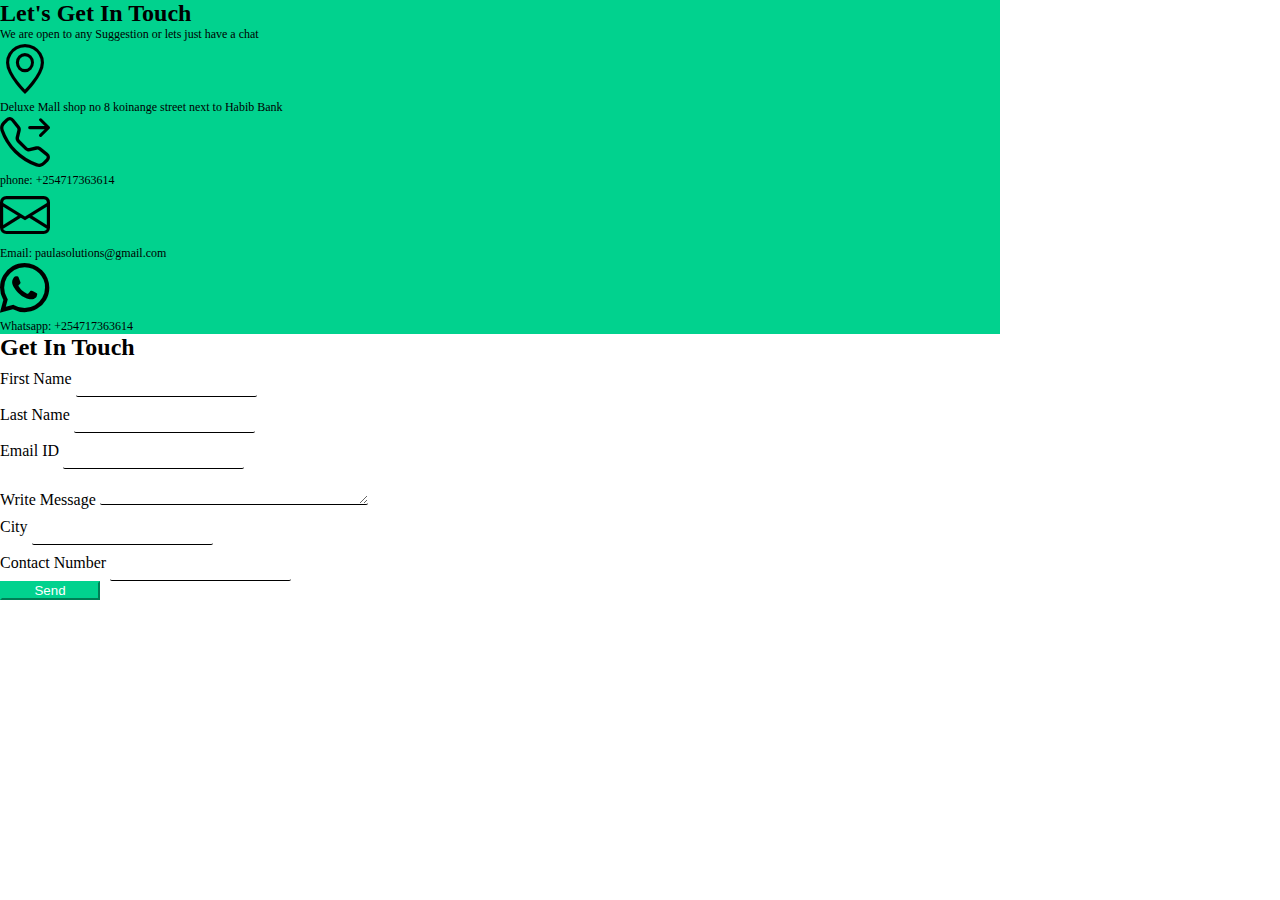
<file: contact.html>
<!DOCTYPE html>
<html lang="en">

<head>
    <meta charset="UTF-8">
    <meta http-equiv="X-UA-Compatible" content="IE=edge">
    <meta name="viewport" content="width=device-width, initial-scale=1.0">
    <!-- bootsrap css -->
    <link href="https://cdn.jsdelivr.net/npm/bootstrap@5.0.2/dist/css/bootstrap.min.css" rel="stylesheet"
        integrity="sha384-EVSTQN3/azprG1Anm3QDgpJLIm9Nao0Yz1ztcQTwFspd3yD65VohhpuuCOmLASjC" crossorigin="anonymous">
        <!--bootstrap icons -->
        <link rel="stylesheet" href="https://cdn.jsdelivr.net/npm/bootstrap-icons@1.10.5/font/bootstrap-icons.css">
        <!-- external css -->
        <link rel="stylesheet" href="contact.css">
    <title>Document</title>
</head>

<body>
    <div class="container mt-5 shadow">
        <div class="row">
            <div class="col-md-4 bg-primary text-white p-5">
                <h2>Let's Get In Touch</h2>
                <p>We are open to any Suggestion or lets just have a chat</p>
                <div class="d-flex mt-2">
                <i class="bi bi-geo-alt"></i>
                <p class="mt-3 ms-3">Deluxe Mall shop no 8 koinange street next to Habib Bank</p>

                </div>
                <div class="d-flex mt-2">
                    <i class="bi bi-telephone-forward"></i>
                    <p class="mt-3 ms-3"> phone: +254717363614</p>

                </div>
                <div class="d-flex mt-2">
                    <i class="bi bi-envelope"></i>
                    <p class="mt-3 ms-3">Email: paulasolutions@gmail.com</p>

                </div>
              
                <div class="d-flex mt-2">
                    <i class="bi bi-whatsapp"></i>
                    <p class="mt-3 ms-3">Whatsapp: +254717363614</p>
                </div>

            </div>
            <div class="col-md-8 p-5">
                <h2>Get In Touch</h2>
                <form class="row g-3 contactform mt-4">
                    <div class="col-md-6">
                      <label for="inputEmail4" class="form-label">First Name</label>
                      <input type="email" class="form-control" id="inputEmail4">
                    </div>
                    <div class="col-md-6">
                      <label for="inputPassword4" class="form-label">Last Name</label>
                      <input type="password" class="form-control" id="inputPassword4">
                    </div>
                    <div class="col-12">
                      <label for="inputAddress2" class="form-label">Email ID</label>
                      <input type="text" class="form-control" id="inputAddress">
                    </div>
                    <div class="col-md-12">
                      <label for="comments" class="form-label">Write Message</label>
                      <textarea name="comments" id="comments" cols="30" rows="5" class="form-control" required></textarea>
                   </div>
                    <div class="col-md-6">
                      <label for="inputCity" class="form-label">City</label>
                      <input type="text" class="form-control" id="inputCity">
                    </div>
                    <div class="col-md-6">
                        <label for="inputCity" class="form-label">Contact Number</label>
                        <input type="text" class="form-control" id="inputCity">
                      </div>
                   
                    
                    <div class="col-12">
                      <button type="submit" class="btn btn-primary mt-3">Send</button>
                    </div>
                  </form>

            </div>

        </div>

    </div>

    <!-- bootsrap js -->
    <script src="https://cdn.jsdelivr.net/npm/bootstrap@5.0.2/dist/js/bootstrap.bundle.min.js" integrity="sha384-MrcW6ZMFYlzcLA8Nl+NtUVF0sA7MsXsP1UyJoMp4YLEuNSfAP+JcXn/tWtIaxVXM" crossorigin="anonymous"></script>
</body>

</html>
</file>
<file: contact.css>
*{
    padding: 0;
    margin: 0;
    box-sizing: border-box;
}
.container{
    width: 1000px!important;
}
p{
    font-size: 12px;
}
h1{
    font-family: Verdana, Geneva, Tahoma, sans-serif;
}
.bg-primary{
    background-color: #01d28e!important;
}
.form-control{
    height: 36px;
    background: #fff;
    color: rgba(0,0,0,0.8);
    font-size: 14px;
    border-radius: 2px;
    box-shadow: none!important;
    border: 1px solid rgba(0,0,0,0.1);
}
.contactform .form-control{
    border: none;
    border-bottom: 1px solid black;
    padding: 0px;

}
.form-control:focus, .form-control:active{
    border-color: #01d28e!important;
}
.btn-primary{
    background: #01d28e!important;
    border-color: #01d28e!important;
    color: white;
    width: 100px;
    border-radius: 0!important;
}
.btn-primary:hover{
    background-color: #28a745!important;
}
.bi{
    font-size: 50px;
}
@media only screen and (max-width:600px){
    .container{
        width: 100%!important;
        padding-bottom: 207px!important;
    }
}
</file>
